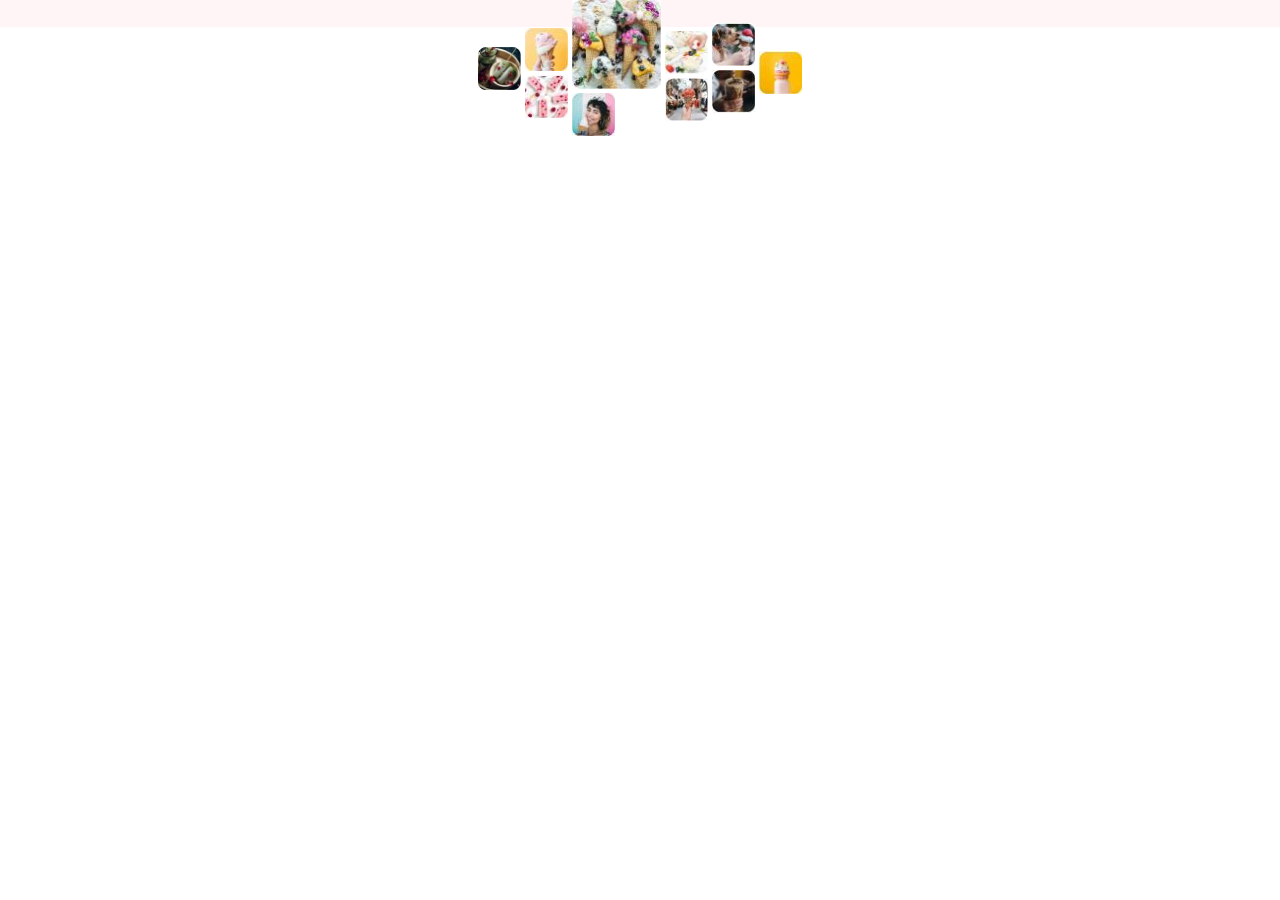
<file: index.html>
<!DOCTYPE html>
<html lang="en">
<head>
    <meta charset="UTF-8">
    <meta http-equiv="X-UA-Compatible" content="IE=edge">
    <meta name="viewport" content="width=device-width, initial-scale=1.0">
    <link rel="stylesheet" href="https://cdnjs.cloudflare.com/ajax/libs/modern-normalize/1.0.0/modern-normalize.min.css"
        integrity="sha512-ISS7cAi1PEhQ8jnbJpJZMd29NlhNj4AWYyLOSp2CE/CsHxTCu+r+t0D2yoJudVrd0/8fTVPUVDzY5Tvli75u/g=="
        crossorigin="anonymous" />
    <title>Document</title>
    <link rel="stylesheet" href="./css/main.css">
</head>
<body>
    <header>

    </header>
    <main>
    <section class="gallery__section">
        <div class="gallery__container">
            <ul class="gallery__list">
                <li class="gallery__list-item gallery__list-item-one">
                    <img class="gallery__image gallery__image-one" src="./images/gallery-variety-mobile.jpg"
                    alt="Image of Ice Cream" width="43" height="43"/>
                </li>
                <li class="gallery__list-item gallery__list-item-two">
                    <img class="gallery__image gallery__image-two" src="./images/gallery-icecream-cone.jpg"
                    alt="Image of Ice Cream" width="43" height="43"/>
                    <img class="gallery__image gallery__image-three" src="./images/gallery-frozen-bar.jpg"
                     alt="Image of Ice Cream" width="43" height="43"/>
                </li>
                <li class="gallery__list-item gallery__list-item-three">
                    <img class="gallery__image gallery__image-four" src="./images/gallery-cones-mobile.jpg"
                    alt="Image of Ice Cream" width="89" height="89"/>
                    <img class="gallery__image gallery__image-five" src="./images/gallery-face-mobile.jpg"
                     alt="Image of Ice Cream" width="43" height="43"/>
                </li>
                <li class="gallery__list-item gallery__list-item-four">
                    <img class="gallery__image gallery__image-six" src="./images/gallery-blueberries-mobile.jpg"
                    alt="Image of Ice Cream" width="43" height="43"/>
                    <img class="gallery__image gallery__image-seven" src="./images/gallery-star-mobile.jpg"
                     alt="Image of Ice Cream" width="43" height="43"/>
                </li>
                <li class="gallery__list-item gallery__list-item-five">
                    <img class="gallery__image gallery__image-eight" src="./images/gallery-dog-mobile.jpg"
                    alt="Image of Ice Cream" width="43" height="43"/>
                    <img class="gallery__image gallery__image-nine" src="./images/gallery-chocolate-mobile.jpg"
                     alt="Image of Ice Cream" width="43" height="43"/>
                </li>
                <li class="gallery__list-item gallery__list-item-six">
                    <img class="gallery__image gallery__image-ten" src="./images/gallery-jar-mobile.jpg"
                    alt="Image of Ice Cream" width="43" height="43"/>
                </li>
            </ul>
        </div>
    </section>
    </main>
    
    <footer>
        
    </footer>
</body>
</html>
</file>
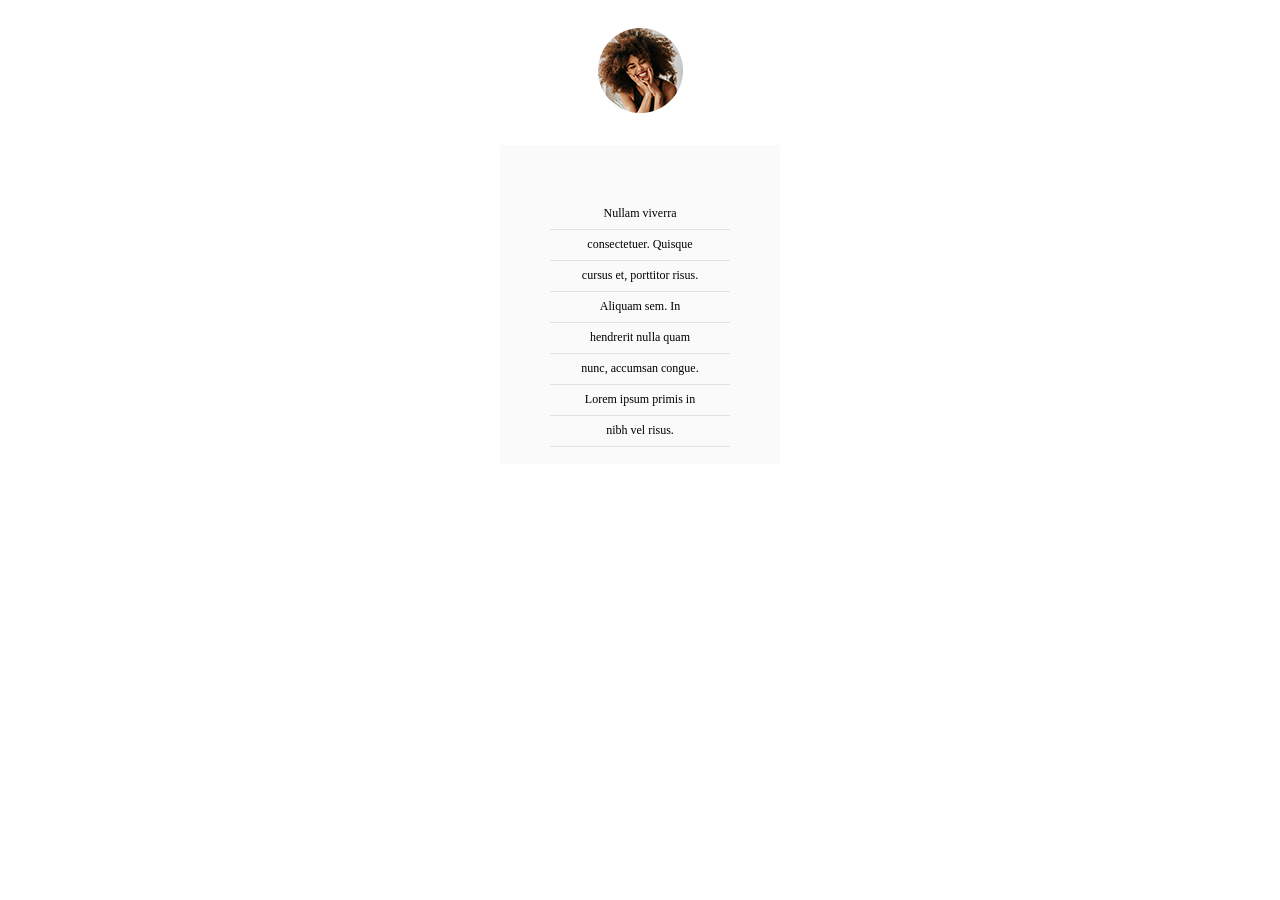
<file: customer-review.html>
<!DOCTYPE html>
<html lang="en">
<head>
    <meta charset="UTF-8">
    <meta http-equiv="X-UA-Compatible" content="IE=edge">
    <meta name="viewport" content="width=device-width, initial-scale=1.0">
    <title>Document</title>
    <link rel="stylesheet" href="./css/customer-review.css">
</head>
<body>
    <Section class="one">
        <img class="image" src="./images/customer-review-mobile.png" 
        alt="Image of customer" width="85" height="85">
        <container class="two">
            
            <div class="three">
                <p class="text">
                    Nullam viverra consectetuer. Quisque cursus et, porttitor risus. Aliquam sem. In hendrerit nulla quam nunc,
                    accumsan
                    congue. Lorem ipsum primis in nibh vel risus.
                </p>
            </div>
        </container>
    </section>
</body>
</html>
</file>
<file: css/main.css>
* {
  box-sizing: border-box;
  margin: 0;
  padding: 0;
}

ul {
  list-style-type: none;
}

img {
  display: block;
}

.gallery__section {
  background-image: linear-gradient(to bottom, #FFF5F6 20%, #FFF5F6 20%, #FFFFFF 15%);
}

.gallery__container {
  min-width: 320px;
}

.gallery__list {
  display: flex;
  align-items: center;
  justify-content: center;
}

.gallery__list-item:not(:last-child) {
  margin-right: 4px;
}

.gallery__list-item-two {
  margin-top: 9px;
}

.gallery__list-item-four {
  margin-top: 15px;
}

.gallery__list-item-six {
  margin-top: 9px;
}

.gallery__image-two {
  margin-bottom: 4px;
}

.gallery__image-four {
  margin-bottom: 4px;
}

.gallery__image-six {
  margin-bottom: 4px;
}

.gallery__image-eight {
  margin-bottom: 4px;
}/*# sourceMappingURL=main.css.map */
</file>
<file: css/customer-review.css>
.one {
  padding-top: 20px;
  background-color: #FFFFFF;
  display: flex;
  flex-direction: column;
  align-items: center;
}

.two {
  display: flex;
  flex-direction: column;
  justify-content: center;
  align-items: center;
  background-color: #FAFAFA;
  padding-bottom: 17px;
  padding-top: 74px;
  padding-right: 50px;
  padding-left: 50px;
}

.image {
  display: block;
  margin-bottom: 32px;
}

.three {
  position: relative;
  margin-top: 10px;
  top: 20%;
  width: 180px;
  height: 217px;
  background-image: repeating-linear-gradient(#FAFAFA, #FAFAFA 30px, #E1E1E1 30px, #E1E1E1 31px, #E1E1E1 31px);
  border-top: 1px solid #E1E1E1;
  display: flex;
  justify-content: center;
}

.text {
  font-family: "DM Sans";
  font-style: normal;
  font-weight: 500;
  font-size: 12px;
  line-height: 2.5833333333;
  text-align: center;
  color: #000000;
  width: 120px;
  position: absolute;
  top: -44px;
}/*# sourceMappingURL=customer-review.css.map */
</file>
